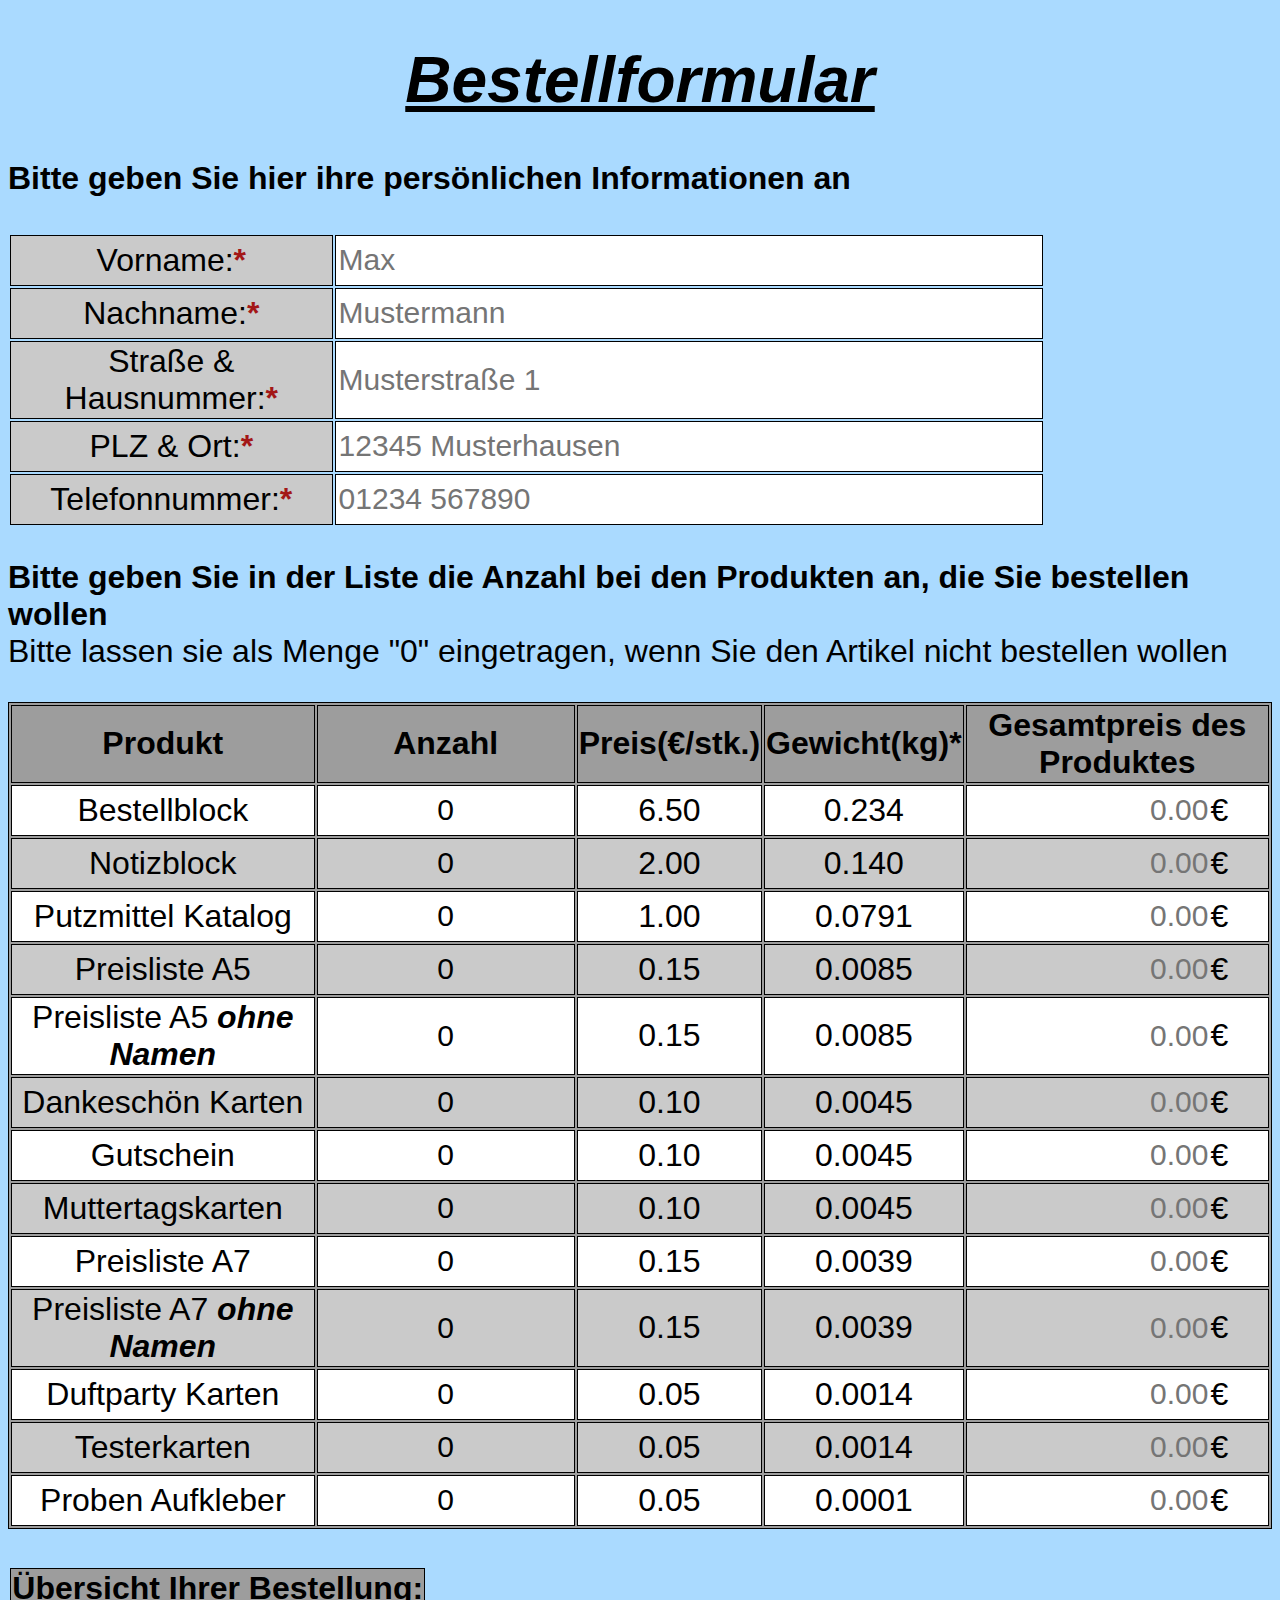
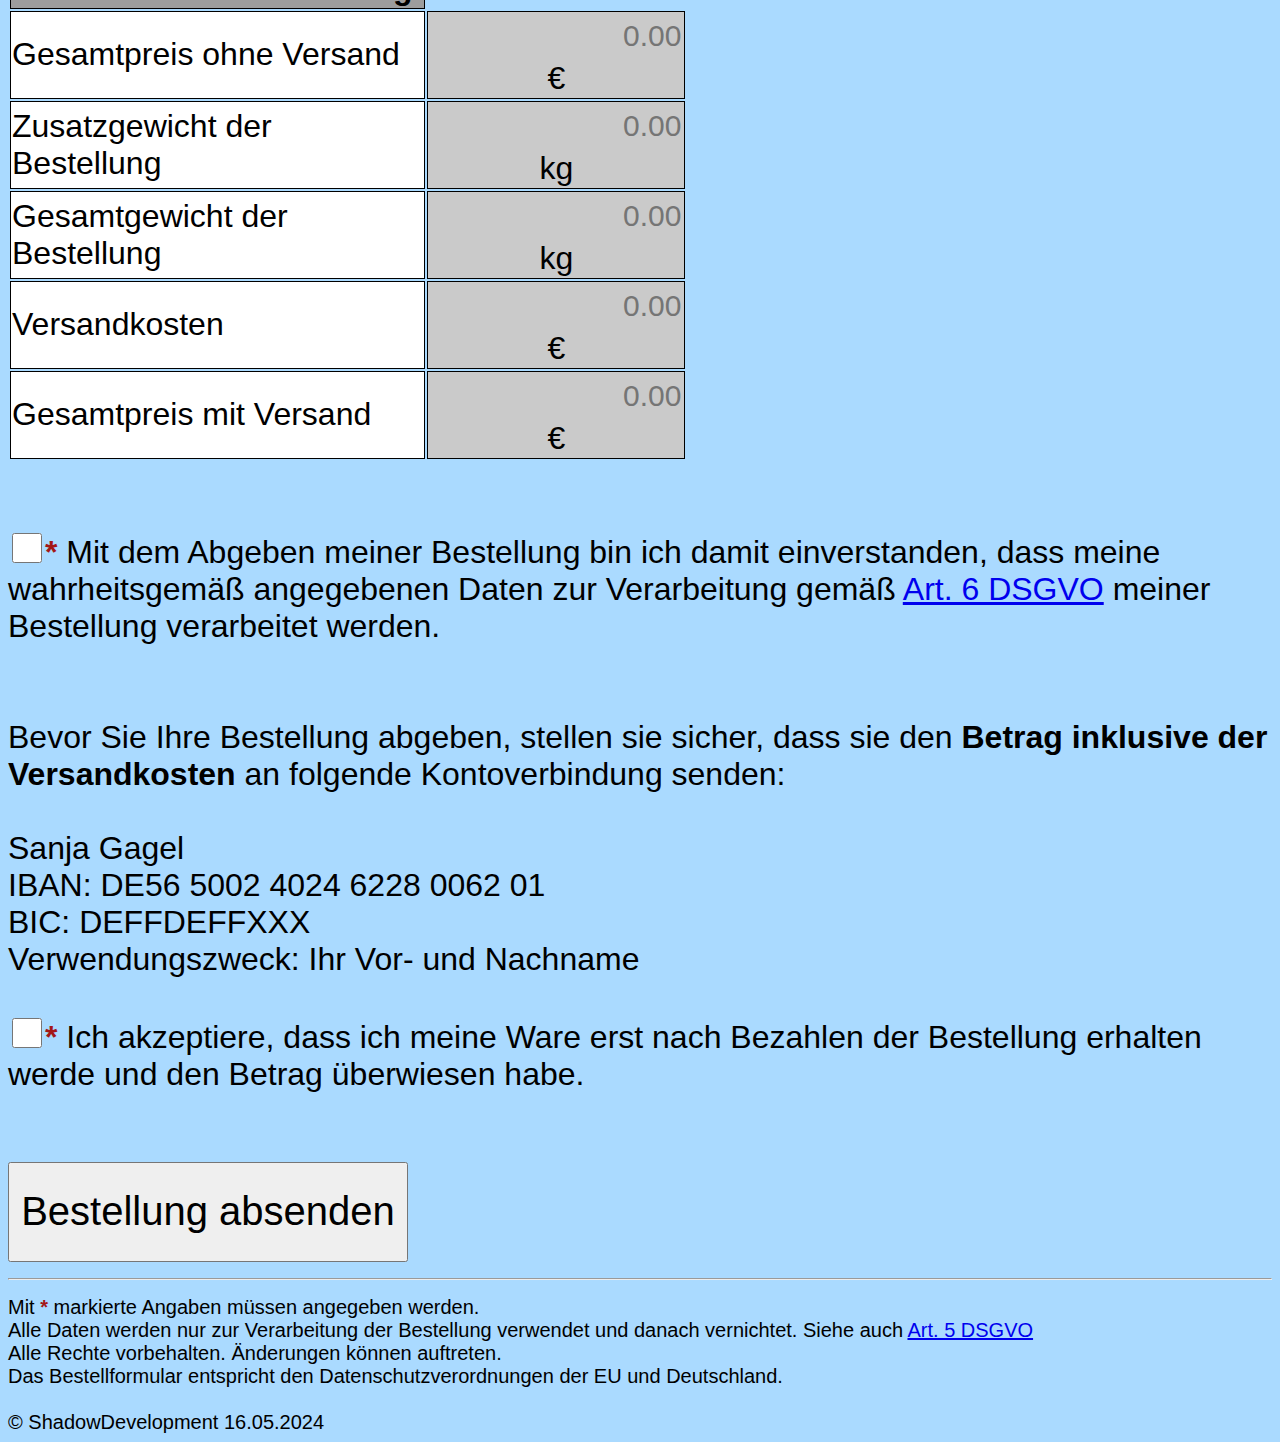
<file: index.html>
<!DOCTYPE html>
<html>
    <head>

        <meta charset="UTF-8">
        <meta http-equiv="X-UA-Compatible" content="IE-edge">
        <meta name="viewport" content="width=device-width">

        <link rel="stylesheet" href="style.css">
        <script src="script.js"></script>

        <link rel="icon" type="image/x-icon" href="sd_logo.ico">

        <title>Bestellformular</title>

    </head>

    <body>

        <h1>
            Bestellformular
        </h1>

        <form action="https://formspree.io/f/xnqeqjeo" method="POST">

            <p>
                <strong id="free">Bitte geben Sie hier ihre persönlichen Informationen an</strong>
            </p>

            <table class="blank">
                <tr>
                    <th class="blank" width="450px"></th>
                    <th class="blank"width="700px"></th>
                    <th class="blank" width="600px"></th>
                </tr>

                <tr>
                    <td>Vorname:<strong id="s">*</strong></td>
                    <td id="w"><input required id="n" type="text" name="Vorname" placeholder="Max"></td>
                    <td class="blank"></td>
                </tr>

                <tr>
                    <td>Nachname:<strong id="s">*</strong></td>
                    <td id="w"><input required id="n" type="text" name="Nachname" placeholder="Mustermann"></td>
                    <td class="blank"></td>
                </tr>

                <tr>
                    <td>Straße & Hausnummer:<strong id="s">*</strong></td>
                    <td id="w"><input required id="n" type="text" placeholder="Musterstraße 1" name="Staße & Hausnummer"></td>
                    <td class="blank"></td>
                </tr>

                <tr>
                    <td>PLZ & Ort:<strong id="s">*</strong></td>
                    <td id="w"><input required id="n" type="text" placeholder="12345 Musterhausen" name="PLZ & Ort"></td>
                    <td class="blank"></td>
                </tr>

                <tr>
                    <td>Telefonnummer:<strong id="s">*</td>
                    <td id="w"><input required id="n" type="text" placeholder="01234 567890" name="Telefonnummer"></td>
                    <td class="blank"></td>
                </tr>

            </table>

            <p>
                <strong>Bitte geben Sie in der Liste die Anzahl bei den Produkten an, die Sie bestellen wollen</strong>
                <br>
                Bitte lassen sie als Menge "0" eingetragen, wenn Sie den Artikel nicht bestellen wollen
            </p>

            <table>

                <tr>
                    <th id="th">Produkt</th>
                    <th id="th" class="anz">Anzahl</th>
                    <th id="th">Preis(€/stk.)</th>
                    <th id="th">Gewicht(kg)*</th>
                    <th id="th">Gesamtpreis des Produktes</th>
                </tr>

                <tr>
                    <td id="w">Bestellblock</td>
                    <td id="w" class="anz"><input style="background-color: white;" name="Bestellblock" id="anzahlBestellblock" type="text" value="0" autocomplete="off" onkeyup="preisBestellblock()"></td>
                    <td id="w">6.50</td>
                    <td id="w">0.234</td>
                    <td id="w"><input style="background-color: white;" id="bestellblockGesamtPreis" readonly class="gpa" type="text" placeholder="0.00">€</td>
                </tr>

                <tr>
                    <td>Notizblock</td>
                    <td class="anz"><input name="Notizblock" id="anzahlNotizblock" type="text" value="0" autocomplete="off" onkeyup="preisNotizblock()"></td>
                    <td>2.00</td>
                    <td>0.140</td>
                    <td><input readonly id="notizblockGesamtPreis" class="gpa" type="text" placeholder="0.00">€</td>
                </tr>

                <tr>
                    <td id="w">Putzmittel Katalog</td>
                    <td id="w" class="anz"><input style="background-color: white;" name="Putzmittel Katalog" id="anzahlPutzmittelkatalog" type="text" value="0" autocomplete="off" onkeyup="preisPutzmittelkatalog()"></td>
                    <td id="w">1.00</td>
                    <td id="w">0.0791</td>
                    <td id="w"><input style="background-color: white;" readonly id="putzmittelkatalogGesamtPreis" class="gpa" type="text" placeholder="0.00">€</td>
                </tr>
<!--
                <tr>
                    <td>Ätherische Öle Katalog</td>
                    <td class="anz"><input value="0" id="anzahlÖle" type="text" autocomplete="off" onkeyup="preisÖle()" name="Ätherische Öle Katalog"></td>
                    <td>0.20</td>
                    <td>0.033</td>
                    <td><input readonly id="öleGesamtPreis" class="gpa" type="text" placeholder="0.00">€</td>
                </tr>
-->            
                <tr>
                    <td>Preisliste A5</td>
                    <td class="anz"><input name="Preisliste A5" id="anzalA5" type="text" value="0" autocomplete="off" onkeyup="preisA5()"></td>
                    <td>0.15</td>
                    <td>0.0085</td>
                    <td><input readonly id="a5GesamtPreis" class="gpa" type="text" placeholder="0.00">€</td>
                </tr>

                <tr>
                    <td id="w">Preisliste A5 <strong><i>ohne Namen</i>	</strong></td>
                    <td id="w" class="anz"><input style="background-color: white;" name="Preisliste A5 ohne Namen" id="anzalA5ohne" type="text" value="0" autocomplete="off" onkeyup="preisA5ohne()"></td>
                    <td id="w">0.15</td>
                    <td id="w">0.0085</td>
                    <td id="w"><input style="background-color: white;" readonly id="a5ohneGesamtPreis" class="gpa" type="text" placeholder="0.00">€</td>
                </tr>
<!--                
                <tr>
                    <td id="w">Hautpflegeplan</td>
                    <td id="w" class="anz"><input style="background-color: white;" name="Hautpflegeplan" id="anzahlHautpflegeplan" type="text" value="0" autocomplete="off" onkeyup="preisHautpflegeplan()"></td>
                    <td id="w">0.15</td>
                    <td id="w">0.0085</td>
                    <td id="w"><input style="background-color: white;" readonly  id="hautpflegeplanGesamtPreis" class="gpa" type="text" placeholder="0.00">€</td>
                </tr>
-->
                <tr>
                    <td>Dankeschön Karten</td>
                    <td class="anz"><input name="Dankeschön Karten" id="anzahlDankeschönkarten" type="text" value="0" autocomplete="off" onkeyup="preisDankeschönkarten()"></td>
                    <td>0.10</td>
                    <td>0.0045</td>
                    <td><input readonly id="dankeschönkarteGesamtPreis" class="gpa" type="text" placeholder="0.00">€</td>
                </tr>
                
                <tr>
                    <td id="w">Gutschein</td>
                    <td id="w" class="anz"><input style="background-color: white;" name="Gutschein" id="anzahlGutscheine" type="text" value="0" autocomplete="off" onkeyup="preisGutscheine()"></td>
                    <td id="w">0.10</td>
                    <td id="w">0.0045</td>
                    <td id="w"><input style="background-color: white;" readonly id="gutscheineGesamtPreis" class="gpa" type="text" placeholder="0.00">€</td>
                </tr>

                <tr>
                    <td>Muttertagskarten</td>
                    <td class="anz"><input name="Muttertagskarten" id="anzahlMuttertagskarten" type="text" value="0" autocomplete="off" onkeyup="preisMuttertagskarten()"></td>
                    <td>0.10</td>
                    <td>0.0045</td>
                    <td><input readonly id="muttertagskartenGesamtPreis" class="gpa" type="text" placeholder="0.00">€</td>
                </tr>
<!--                
                <tr>
                    <td id="w">Raumduft Flyer</td>
                    <td id="w" class="anz"><input style="background-color: white;" name="Raumduft Flyer" id="anzahlRaumduftflyer" type="text" value="0" autocomplete="off" onkeyup="preisReaumduftflyer()"></td>
                    <td id="w">0.10</td>
                    <td id="w">0.0064</td>
                    <td id="w"><input style="background-color: white;" readonly id="raumduftflyerGesamtPreis" class="gpa" type="text" placeholder="0.00">€</td>
                </tr>
-->                
                <tr>
                    <td id="w">Preisliste A7</td>
                    <td id="w" class="anz"><input style="background-color: white;" name="Preisliste A7" id="anzahlA7" type="text" value="0" autocomplete="off" onkeyup="preisA7()"></td>
                    <td id="w">0.15</td>
                    <td id="w">0.0039</td>
                    <td id="w"><input style="background-color: white;" readonly id="a7GesamtPreis" class="gpa" type="text" placeholder="0.00">€</td>
                </tr>

                <tr>
                    <td>Preisliste A7 <strong><i>ohne Namen</i></strong></td>
                    <td class="anz"><input name="Preisliste A7 ohne Namen" id="anzahlA7ohne" type="text" value="0" autocomplete="off" onkeyup="preisA7ohne()"></td>
                    <td>0.15</td>
                    <td>0.0039</td>
                    <td><input readonly id="a7ohneGesamtPreis" class="gpa" type="text" placeholder="0.00">€</td>
                </tr>

                <tr>
                    <td id="w">Duftparty Karten</td>
                    <td id="w" class="anz"><input style="background-color: white;" name="Duftparty Karten" id="anzahlDuftpartyKarten" type="text" value="0" autocomplete="off" onkeyup="preisDuftpartyKarten()"></td>
                    <td id="w">0.05</td>
                    <td id="w">0.0014</td>
                    <td id="w"><input style="background-color: white;" readonly id="duftpartyKartenGesamtPreis" class="gpa" type="text" placeholder="0.00">€</td>
                </tr>
                
                <tr>
                    <td>Testerkarten</td>
                    <td class="anz"><input name="Testerkarten" id="anzahlTesterkarten" type="text" value="0" autocomplete="off" onkeyup="preisTesterkarten()"></td>
                    <td>0.05</td>
                    <td>0.0014</td>
                    <td><input readonly id="testerkartenGesamtPreis" class="gpa" type="text" placeholder="0.00">€</td>
                </tr>
                
                <tr>
                    <td id="w">Proben Aufkleber</td>
                    <td id="w" class="anz"><input style="background-color: white;" name="Proben Aufkleber" id="anzahlAufkleber" type="text" value="0" autocomplete="off" onkeyup="preisAufkleber()"></td>
                    <td id="w">0.05</td>
                    <td id="w">0.0001</td>
                    <td id="w"><input style="background-color: white;" readonly id="aufkleberGesamtPreis" class="gpa" type="text" placeholder="0.00">€</td>
                </tr>
        </table>
        
        <br>

        <table id="t2">

            <tr>
                <th>Übersicht Ihrer Bestellung:</th>
                <th style="background-color: rgb(170, 218, 255); border-style: none;"></th>
            </tr>

            <tr>
                <td id="t2c1">Gesamtpreis ohne Versand</td>
                <td id="t2c2"><input required name="Gesamtpreis ohne Versand" readonly id="gppa" type="text" placeholder="0.00">€</td>
                <td id="t2c3"></td>
            </tr>

            <tr>
                <td id="t2c1">Zusatzgewicht der Bestellung</td>
                <td id="t2c2"><input required name="Zusatzgewicht der Bestellung" readonly id="zgb" type="text" placeholder="0.00">kg</td>
            </tr>

            <tr>
                <td id="t2c1">Gesamtgewicht der Bestellung</td>
                <td id="t2c2"><input required name="Gesamtgewicht der Bestellung" readonly id="gppg" type="text" placeholder="0.00">kg</td>
            </tr>

            <tr>
                <td id="t2c1">Versandkosten</td>
                <td id="t2c2"><input required name="Versandkosten" readonly id="vk" type="text" placeholder="0.00">€</td>
            </tr>

            <tr>
                <td id="t2c1">Gesamtpreis mit Versand</td>
                <td id="t2c2"><input required name="Gesamtpreis mit Versand" readonly id="gpv" type="text" placeholder="0.00">€</td>
            </tr>
        </table>

        <br>

        <p>
            <input id="checkbox" name="DSGVO akzeptiert" type="checkbox" required><strong id="s">*</strong> Mit dem Abgeben meiner Bestellung bin ich damit einverstanden, dass meine wahrheitsgemäß angegebenen Daten zur Verarbeitung gemäß <a href="https://dsgvo-gesetz.de/art-6-dsgvo/">Art. 6 DSGVO</a> meiner Bestellung verarbeitet werden.
            <br>
            <br>
            <br>
            Bevor Sie Ihre Bestellung abgeben, stellen sie sicher, dass sie den <strong>Betrag inklusive der Versandkosten</strong> an folgende Kontoverbindung senden:
            <br>
            <br>
            Sanja Gagel
            <br>
            IBAN: DE56 5002 4024 6228 0062 01
            <br>
            BIC: DEFFDEFFXXX
            <br>
            Verwendungszweck: Ihr Vor- und Nachname
            <br>
            <br>
            <input id="checkbox" name="Zahlungspflicht akzeptiert" type="checkbox" require><strong id="s">*</strong> Ich akzeptiere, dass ich meine Ware erst nach Bezahlen der Bestellung erhalten werde und den Betrag überwiesen habe.
        </p>

        <br>

        <button type="submit">Bestellung absenden</button>

        <br>

        </form>

    </body>

<hr>

    <footer>
        Mit <strong id="s">*</strong> markierte Angaben müssen angegeben werden.
        <br>
        Alle Daten werden nur zur Verarbeitung der Bestellung verwendet und danach vernichtet. Siehe auch <a href="https://dsgvo-gesetz.de/art-5-dsgvo/">Art. 5 DSGVO</a>
        <br>
        Alle Rechte vorbehalten. Änderungen können auftreten.
        <br>
        Das Bestellformular entspricht den Datenschutzverordnungen der EU und Deutschland.
        <br>
        <br>
        &copy; ShadowDevelopment 16.05.2024
    </footer>
</html>
</file>
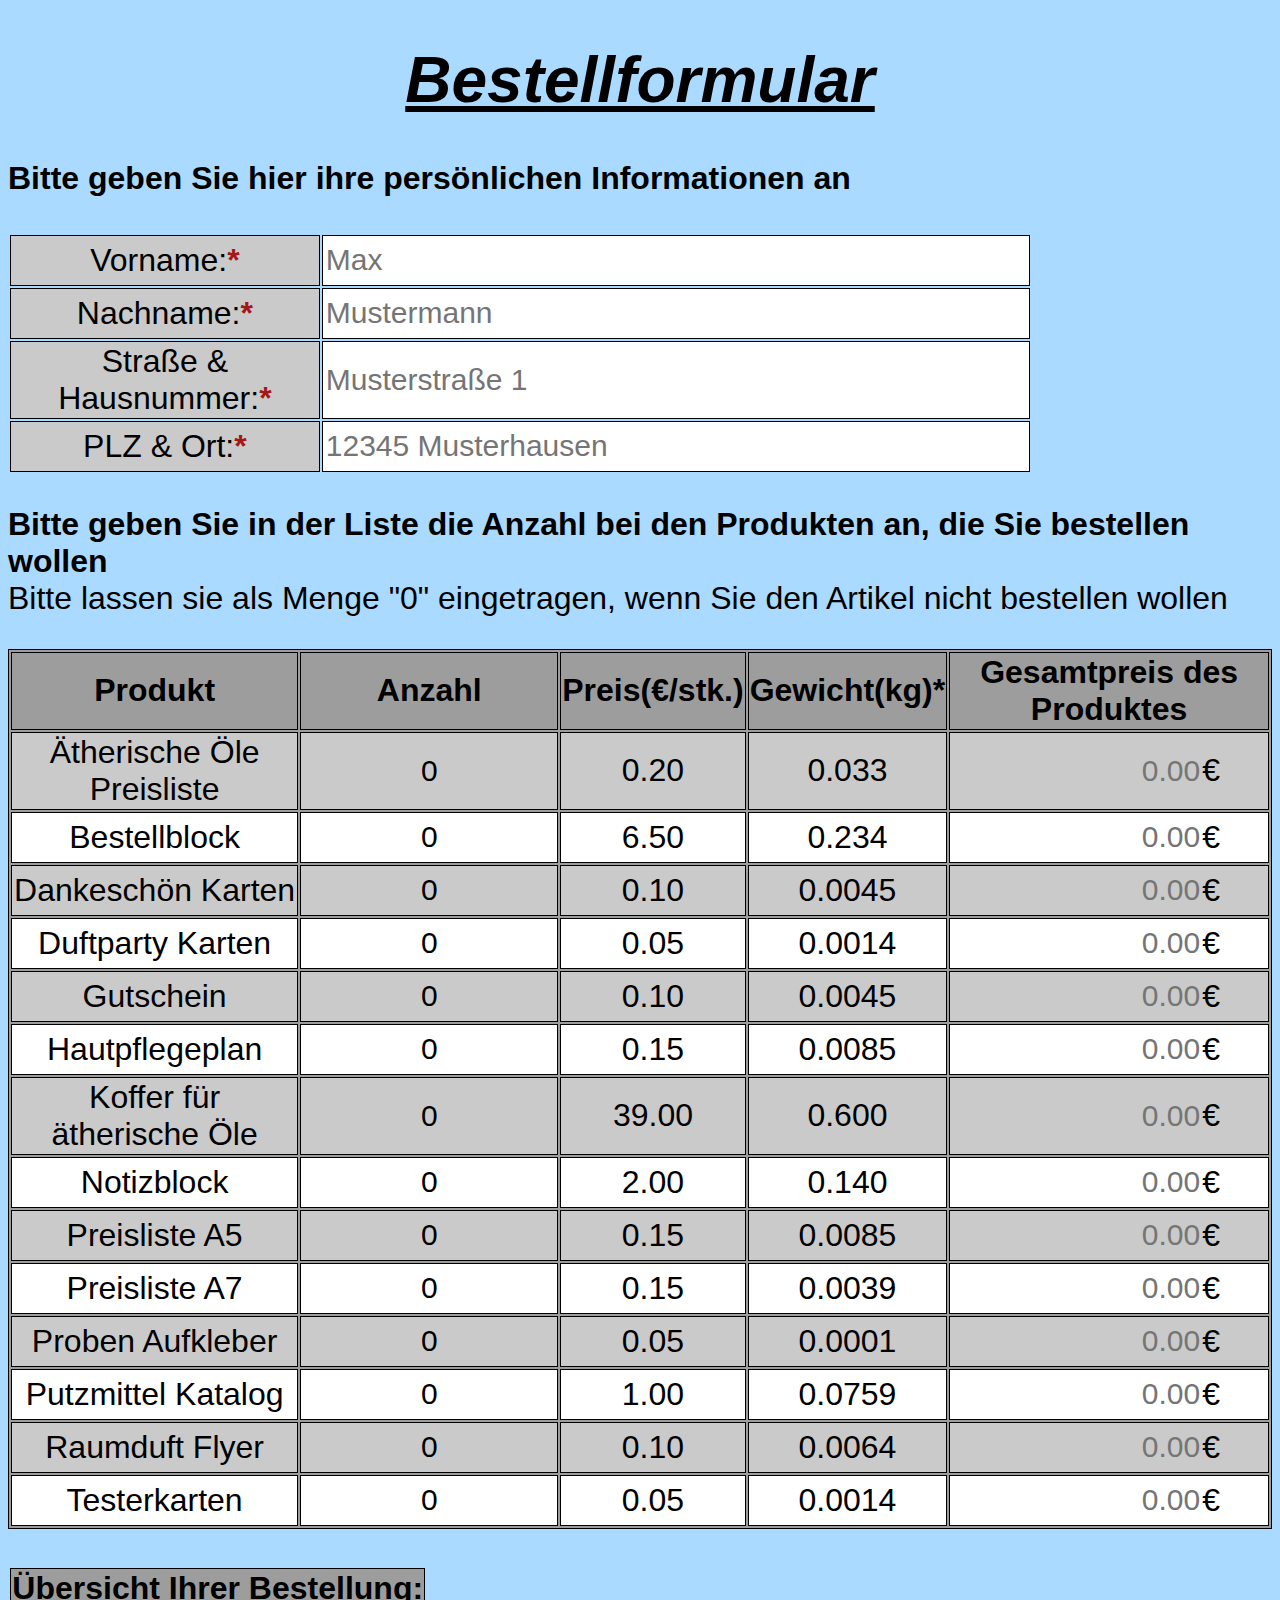
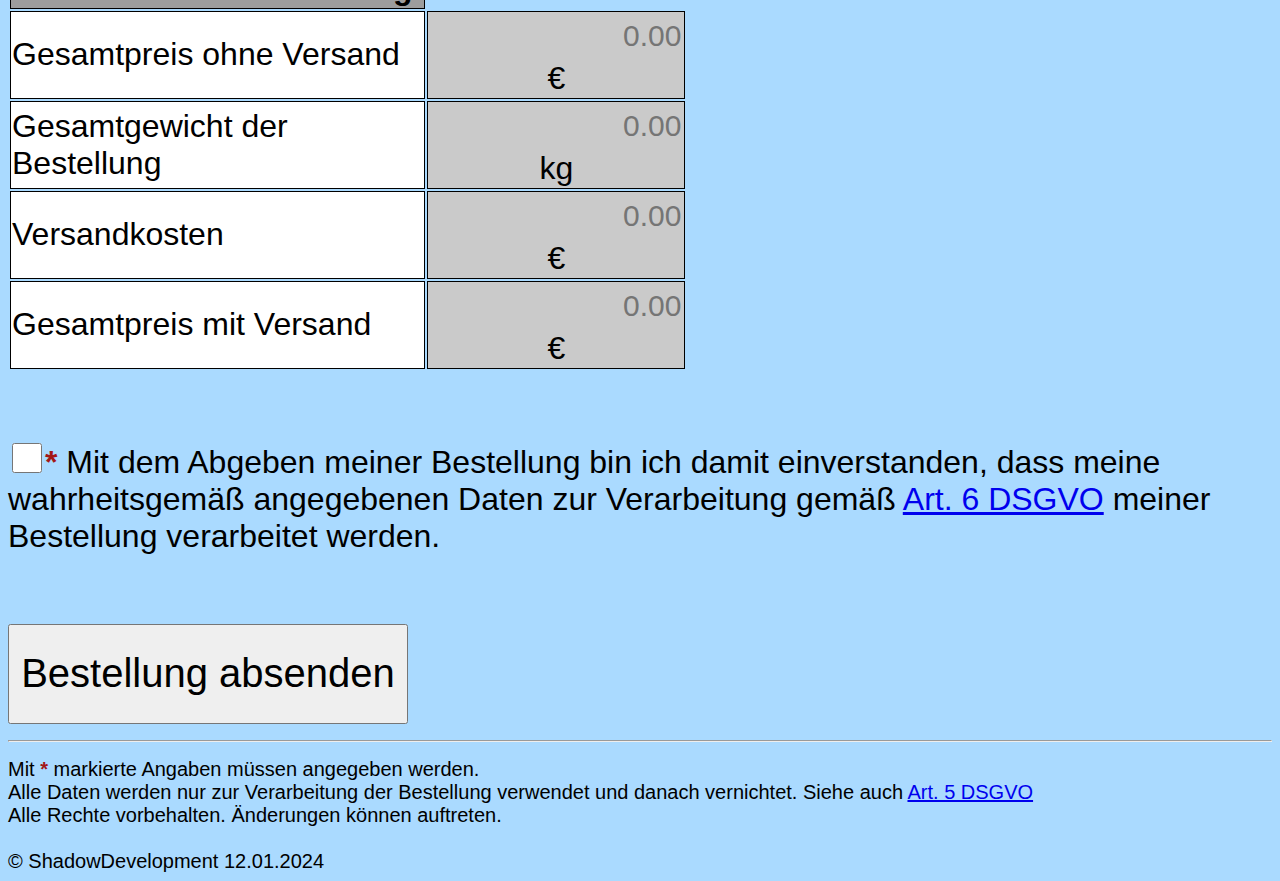
<file: Bestellformular.html>
<!DOCTYPE html>
<html>
    <head>

        <meta charset="UTF-8">
        <meta http-equiv="X-UA-Compatible" content="IE-edge">
        <meta name="viewport" content="width=device-width">

        <title>Bestellformular</title>

        <style>

            html {
                background-color: rgb(170, 218, 255);
                color: rgb(0,0,0);
                font-size: xx-large;
                font-family: Arial, Helvetica, sans-serif;
            }

            h1 {
                text-align: center;
                text-decoration: underline;
                font-style: italic;
            }
            
            table{
                width:100%;
            }

            table, td, th {
                border: 1px solid black;
                text-align: center;
                background-color: rgb(202, 202, 202);
            }

            table {
                background-color: rgb(157, 157, 157);
            }

            th {
                background-color: rgb(157, 157, 157);
            }

            input{
                text-align: center;
                width: 250px;
                height: 45px;
                background-color: rgb(202, 202, 202);
                font-size: 30px;
                border-style: none;
            }

            .gpa{
                text-align: right;
                height:45px;
                width:200px;
                font-size: 30px;
            }

            #w{
                background-color: white;
            }

            .white{
                background-color: white;
            }

            .anz{
                width: 200px;
            }

            #t2 {
                background-color: rgb(170, 218, 255);
                border-style: none;
            }

            #t2c1 {
                width:500px;
                background-color: white;
                text-align: left;
            }

            #t2c2 {
                width:200px;
            }

            #t2c3 {
                background-color: rgb(170, 218, 255);
                width: 850px;
                border-style: none;
            }

            #gppa {
                text-align: right;
            }

            #gppg {
                text-align: right;
            }

            #vk {
                text-align: right;
            }

            #gpv {
                text-align: right;
            }

            .blank {
                background-color: rgb(170, 218, 255);
                border-style: none;
            }

            button {
                width: 400px;
                height: 100px;
                font-size: 40px ;
            }

            #s {
                color:rgb(163, 23, 23);
            }
            
            #n {
                background-color: white;
                text-align: left;
                width: 700px;
            }

            #checkbox {
                width:30px;
                height:30px;
            }

            footer {
                font-size: 20px;
            }

        </style>

        <script>

            function pö() {
                //assign
                var aö = document.getElementById("aö");
                var ögp = document.getElementById("ÖGP");
                //result
                var resö = Number(aö.value) * 20 / 100;

                ögp.value = resö;
                gesamtp();
                weight();
            }

            function pb() {
                //assign
                var ab = document.getElementById("ab");
                var bgp = document.getElementById("BGP");
                //result
                var resb = Number(ab.value) * 650 / 100;

                bgp.value = resb;
                gesamtp();
                weight();
            }

            function pa6() {
                //assign
                var aa6 = document.getElementById("aa6");
                var a6gp = document.getElementById("A6GP");
                //result
                var resa6 = Number(aa6.value) * 10 / 100;

                a6gp.value = resa6;
                gesamtp();
                weight();
            }

            function pv() {
                //assign
                var av = document.getElementById("av");
                var vgp = document.getElementById("VGP");
                //result
                var resv = Number(av.value) * 5 / 100;

                vgp.value = resv;
                gesamtp();
                weight();
            }

            function pg() {
                //assign
                var ag = document.getElementById("ag");
                var ggp = document.getElementById("GGP");
                //result
                var resg = Number(ag.value) * 10 / 100;

                ggp.value = resg;
                gesamtp();
                weight();
            }

            function ph() {
                //assign
                var ah = document.getElementById("ah");
                var hgp = document.getElementById("HGP");
                //result
                var resh = Number(ah.value) * 15 / 100;

                hgp.value = resh;
                gesamtp();
                weight();
            }

            function pk() {
                //assign
                var ak = document.getElementById("ak");
                var kgp = document.getElementById("KGP");
                //result
                var resk = Number(ak.value) * 3900 / 100;

                kgp.value = resk;
                gesamtp();
                weight();
            }

            function pn() {
                //assign
                var an = document.getElementById("an");
                var ngp = document.getElementById("NGP");
                //result
                var resn = Number(an.value) * 200 / 100;

                ngp.value = resn;
                gesamtp();
                weight();
            }

            function pa5() {
                //assign
                var aa5 = document.getElementById("aa5");
                var a5gp = document.getElementById("A5GP");
                //result
                var resa5 = Number(aa5.value) * 15 / 100;

                a5gp.value = resa5;
                gesamtp();
                weight();
            }
            
            function pa7() {
                //assign
                var aa7 = document.getElementById("aa7");
                var a7gp = document.getElementById("A7GP");
                //result
                var resa7 = Number(aa7.value) * 15 / 100;

                a7gp.value = resa7;
                gesamtp();
                weight();
            }
            
            function pa() {
                //assign
                var aa = document.getElementById("aa");
                var agp = document.getElementById("AGP");
                //result
                var resa = Number(aa.value) * 5 / 100;

                agp.value = resa;
                gesamtp();
                weight();
            }

            function pp() {
                //assign
                var ap = document.getElementById("ap");
                var pgp = document.getElementById("PGP");
                //result
                var resp = Number(ap.value) * 100 / 100;

                pgp.value = resp;
                gesamtp();
                weight();
            }

            function pr() {
                //assign
                var ar = document.getElementById("ar");
                var rgp = document.getElementById("RGP");
                //result
                var resr = Number(ar.value) * 10 / 100;

                rgp.value = resr;
                gesamtp();
                weight();
            }

            function pt() {
                //assign
                var at = document.getElementById("at");
                var tgp = document.getElementById("TGP");
                //result
                var rest = Number(at.value) * 5 / 100;

                tgp.value = rest;
                gesamtp();
                weight();
            }

            function gesamtp() {
                var ögp = document.getElementById("ÖGP");
                var bgp = document.getElementById("BGP");
                var a6gp = document.getElementById("A6GP");
                var vgp = document.getElementById("VGP");
                var ggp = document.getElementById("GGP");
                var hgp = document.getElementById("HGP");
                var kgp = document.getElementById("KGP");
                var ngp = document.getElementById("NGP");
                var a5gp = document.getElementById("A5GP");
                var a7gp = document.getElementById("A7GP");
                var agp = document.getElementById("AGP");
                var pgp = document.getElementById("PGP");
                var rgp = document.getElementById("RGP");
                var tgp = document.getElementById("TGP");

                var gppa = document.getElementById("gppa");

                resultprice = Number(ögp.value) + Number(bgp.value) + Number(a6gp.value) + Number(vgp.value)+Number(ggp.value)+Number(hgp.value)+Number(kgp.value)+Number(ngp.value)+Number(a5gp.value)+Number(a7gp.value)+Number(agp.value)+Number(pgp.value)+Number(rgp.value)+Number(tgp.value);

                gppa.value = resultprice;
            }

            function weight() {
                var aö = document.getElementById("aö");
                var ab = document.getElementById("ab");
                var aa6 = document.getElementById("aa6");
                var av = document.getElementById("av");
                var ag = document.getElementById("ag");
                var ah = document.getElementById("ah");
                var ak = document.getElementById("ak");
                var an = document.getElementById("an");
                var aa5 = document.getElementById("aa5");
                var aa7 = document.getElementById("aa7");
                var aa = document.getElementById("aa");
                var ap = document.getElementById("ap");
                var ar = document.getElementById("ar");
                var at = document.getElementById("at");

                var gö = Number(aö.value) * 33 / 1000;
                var gb = Number(ab.value) * 234 / 1000;
                var ga6 = Number(aa6.value) * 45 / 10000;
                var gv = Number(av.value) * 14 / 10000;
                var gg = Number(ag.value) * 45 / 10000;
                var gh = Number(ah.value) * 85 / 10000;
                var gk = Number(ak.value) * 600 / 1000;
                var gn = Number(an.value) * 140 / 1000;
                var ga5 = Number(aa5.value) * 85 / 10000;
                var ga7 = Number(aa7.value) * 39 / 10000;
                var ga = Number(aa.value) * 1 / 10000;
                var gp = Number(ap.value) * 759 / 10000;
                var gr = Number(ar.value) * 64 / 10000;
                var gt = Number(at.value) * 14 / 10000;

                var gppg = document.getElementById("gppg");

                var vk = document.getElementById("vk");

                var gesgew = gö + gb + ga6 + gv + gg + gh + gk + gn + ga5 + ga7 + ga + gp + gr + gt;

                if(gesgew == 0) {
                    vk.value = Number(0.00);
                }

                if(gesgew > 0 && gesgew <= 0.5 ) {
                    vk.value = Number(1.60);
                }

                if(gesgew > 0.5 && gesgew <= 1) {
                    vk.value = Number(2.75);
                }

                if(gesgew > 1 && gesgew <= 2) {
                    vk.value = Number(3.99);
                }

                if(gesgew > 2 && gesgew <= 5) {
                    vk.value = Number(6.99);
                }

                if(gesgew > 5 && gesgew <= 10) {
                    vk.value = Number(9.49);
                }

                if(gesgew > 10) {
                    vk.value = Number(16.49);
                }

                gppg.value = gesgew;
                gespreis();
               }
        
            function gespreis() {
                var gppa = document.getElementById("gppa");
                var vk = document.getElementById("vk");

                var gpv = document.getElementById("gpv");

                respr = Number(gppa.value) + Number(vk.value);
                gpv.value = respr;
            }

        </script>

    </head>

    <body>

        <h1>
            Bestellformular
        </h1>

        <form action="https://formspree.io/f/xnqeqjeo" method="POST">

            <p>
                <strong id="idwuihg">Bitte geben Sie hier ihre persönlichen Informationen an</strong>
            </p>

            <table class="blank">
                <tr>
                    <th class="blank" width="450px"></th>
                    <th class="blank"width="700px"></th>
                    <th class="blank" width="600px"></th>
                </tr>

                <tr>
                    <td>Vorname:<strong id="s">*</strong></td>
                    <td id="w"><input required id="n" type="text" name="Vorname" placeholder="Max"></td>
                    <td class="blank"></td>
                </tr>

                <tr>
                    <td>Nachname:<strong id="s">*</strong></td>
                    <td id="w"><input required id="n" type="text" name="Nachname" placeholder="Mustermann"></td>
                    <td class="blank"></td>
                </tr>

                <tr>
                    <td>Straße & Hausnummer:<strong id="s">*</strong></td>
                    <td id="w"><input required id="n" type="text" placeholder="Musterstraße 1" name="Staße & Hausnummer"></td>
                    <td class="blank"></td>
                </tr>

                <tr>
                    <td>PLZ & Ort:<strong id="s">*</strong></td>
                    <td id="w"><input required id="n" type="text" placeholder="12345 Musterhausen" name="PLZ & Ort"></td>
                    <td class="blank"></td>
                </tr>

            </table>

            <p>
                <strong>Bitte geben Sie in der Liste die Anzahl bei den Produkten an, die Sie bestellen wollen</strong>
                <br>
                Bitte lassen sie als Menge "0" eingetragen, wenn Sie den Artikel nicht bestellen wollen
            </p>

            <table>

                <tr>
                    <th id="th">Produkt</th>
                    <th id="th" class="anz">Anzahl</th>
                    <th id="th">Preis(€/stk.)</th>
                    <th id="th">Gewicht(kg)*</th>
                    <th id="th">Gesamtpreis des Produktes</th>
                </tr>

                <tr>
                    <td>Ätherische Öle Preisliste</td>
                    <td class="anz"><input required value="0" id="aö" type="text" autocomplete="off" onkeyup="pö()" name="Ätherische Öle Preisliste"></td>
                    <td>0.20</td>
                    <td>0.033</td>
                    <td><input readonly id="ÖGP" class="gpa" type="text" placeholder="0.00">€</td>
                </tr>

                <tr>
                    <td id="w">Bestellblock</td>
                    <td id="w" class="anz"><input name="Bestellblock" id="ab" style="background-color: white;" type="text" value="0" autocomplete="off" onkeyup="pb()"></td>
                    <td id="w">6.50</td>
                    <td id="w">0.234</td>
                    <td id="w"><input style="background-color: white;" id="BGP" readonly class="gpa" type="text" placeholder="0.00">€</td>
                </tr>

                <tr>
                    <td>Dankeschön Karten</td>
                    <td class="anz"><input name="Dankeschön Karten" id="aa6" type="text" value="0" autocomplete="off" onkeyup="pa6()"></td>
                    <td>0.10</td>
                    <td>0.0045</td>
                    <td><input readonly id="A6GP" class="gpa" type="text" placeholder="0.00">€</td>
                </tr>

                <tr>
                    <td id="w">Duftparty Karten</td>
                    <td id="w" class="anz"><input name="Duftparty Karten" id="av" style="background-color: white;" type="text" value="0" autocomplete="off" onkeyup="pv()"></td>
                    <td id="w">0.05</td>
                    <td id="w">0.0014</td>
                    <td id="w"><input readonly style="background-color: white;" id="VGP" class="gpa" type="text" placeholder="0.00">€</td>
                </tr>

                <tr>
                    <td>Gutschein</td>
                    <td class="anz"><input name="Gutschein" id="ag" type="text" value="0" autocomplete="off" onkeyup="pg()"></td>
                    <td>0.10</td>
                    <td>0.0045</td>
                    <td><input readonly id="GGP" class="gpa" type="text" placeholder="0.00">€</td>
                </tr>

                <tr>
                    <td id="w">Hautpflegeplan</td>
                    <td id="w" class="anz"><input name="Hautpflegeplan" id="ah" style="background-color: white;" type="text" value="0" autocomplete="off" onkeyup="ph()"></td>
                    <td id="w">0.15</td>
                    <td id="w">0.0085</td>
                    <td id="w"><input readonly style="background-color: white;"  id="HGP" class="gpa" type="text" placeholder="0.00">€</td>
                </tr>

                <tr>
                    <td>Koffer für ätherische Öle</td>
                    <td class="anz"><input name="Koffer für Ätherische Öle" id="ak" type="text" value="0" autocomplete="off" onkeyup="pk()"></td>
                    <td>39.00</td>
                    <td>0.600</td>
                    <td><input readonly id="KGP" class="gpa" type="text" placeholder="0.00">€</td>
                </tr>

                <tr>
                    <td id="w">Notizblock</td>
                    <td id="w" class="anz"><input name="Notizblock" id="an" style="background-color: white;" type="text" value="0" autocomplete="off" onkeyup="pn()"></td>
                    <td id="w">2.00</td>
                    <td id="w">0.140</td>
                    <td id="w"><input readonly style="background-color: white;" id="NGP" class="gpa" type="text" placeholder="0.00">€</td>
                </tr>

                <tr>
                    <td>Preisliste A5</td>
                    <td class="anz"><input name="Preisliste A5" id="aa5" type="text" value="0" autocomplete="off" onkeyup="pa5()"></td>
                    <td>0.15</td>
                    <td>0.0085</td>
                    <td><input readonly id="A5GP" class="gpa" type="text" placeholder="0.00">€</td>
                </tr>

                <tr>
                    <td id="w">Preisliste A7</td>
                    <td id="w" class="anz"><input name="Preisliste A7" id="aa7" style="background-color: white;" type="text" value="0" autocomplete="off" onkeyup="pa7()"></td>
                    <td id="w">0.15</td>
                    <td id="w">0.0039</td>
                    <td id="w"><input readonly style="background-color: white;" id="A7GP" class="gpa" type="text" placeholder="0.00">€</td>
                </tr>

                <tr>
                    <td>Proben Aufkleber</td>
                    <td class="anz"><input name="Proben Aufkleber" id="aa" type="text" value="0" autocomplete="off" onkeyup="pa()"></td>
                    <td>0.05</td>
                    <td>0.0001</td>
                    <td><input readonly id="AGP" class="gpa" type="text" placeholder="0.00">€</td>
                </tr>
                
                <tr>
                    <td id="w">Putzmittel Katalog</td>
                    <td id="w" class="anz"><input name="Putzmittel Katalog" id="ap" style="background-color: white;" type="text" value="0" autocomplete="off" onkeyup="pp()"></td>
                    <td id="w">1.00</td>
                    <td id="w">0.0759</td>
                    <td id="w"><input readonly style="background-color: white;" id="PGP" class="gpa" type="text" placeholder="0.00">€</td>
                </tr>

                <tr>
                    <td>Raumduft Flyer</td>
                    <td class="anz"><input name="Raumduft Flyer" id="ar" type="text" value="0" autocomplete="off" onkeyup="pr()"></td>
                    <td>0.10</td>
                    <td>0.0064</td>
                    <td><input readonly id="RGP" class="gpa" type="text" placeholder="0.00">€</td>
                </tr>

                <tr>
                    <td id="w">Testerkarten</td>
                    <td id="w" class="anz"><input name="Testerkarten" id="at" style="background-color: white;" type="text" value="0" autocomplete="off" onkeyup="pt()"></td>
                    <td id="w">0.05</td>
                    <td id="w">0.0014</td>
                    <td id="w"><input readonly style="background-color: white;" id="TGP" class="gpa" type="text" placeholder="0.00">€</td>
                </tr>
        </table>
        
        <br>

        <table id="t2">

            <tr>
                <th>Übersicht Ihrer Bestellung:</th>
                <th style="background-color: rgb(170, 218, 255); border-style: none;"></th>
            </tr>

            <tr>
                <td id="t2c1">Gesamtpreis ohne Versand</td>
                <td id="t2c2"><input required name="Gesamtpreis ohne Versand" readonly id="gppa" type="text" placeholder="0.00">€</td>
                <td id="t2c3"></td>
            </tr>

            <tr>
                <td id="t2c1">Gesamtgewicht der Bestellung</td>
                <td id="t2c2"><input required name="Gesamtgewicht der Bestellung" readonly id="gppg" type="text" placeholder="0.00">kg</td>
            </tr>

            <tr>
                <td id="t2c1">Versandkosten</td>
                <td id="t2c2"><input required name="Versandkosten" readonly id="vk" type="text" placeholder="0.00">€</td>
            </tr>

            <tr>
                <td id="t2c1">Gesamtpreis mit Versand</td>
                <td id="t2c2"><input required name="Gesamtpreis mit Versand" readonly id="gpv" type="text" placeholder="0.00">€</td>
            </tr>
        </table>

        <br>

        <p>
            <input id="checkbox" name="DSGVO akzeptiert" type="checkbox" required><strong id="s">*</strong> Mit dem Abgeben meiner Bestellung bin ich damit einverstanden, dass meine wahrheitsgemäß angegebenen Daten zur Verarbeitung gemäß <a href="https://dsgvo-gesetz.de/art-6-dsgvo/">Art. 6 DSGVO</a> meiner Bestellung verarbeitet werden.
        </p>

        <br>

        <button type="submit">Bestellung absenden</button>

        <br>

        </form>

    </body>

<hr>

    <footer>
        Mit <strong id="s">*</strong> markierte Angaben müssen angegeben werden.
        <br>
        Alle Daten werden nur zur Verarbeitung der Bestellung verwendet und danach vernichtet. Siehe auch <a href="https://dsgvo-gesetz.de/art-5-dsgvo/">Art. 5 DSGVO</a>
        <br>
        Alle Rechte vorbehalten. Änderungen können auftreten.
        <br>
        <br>
        &copy; ShadowDevelopment 12.01.2024
    </footer>
</html>
</file>
<file: style.css>
html {
    background-color: rgb(170, 218, 255);
    color: rgb(0,0,0);
    font-size: xx-large;
    font-family: Arial, Helvetica, sans-serif;
}

h1 {
    text-align: center;
    text-decoration: underline;
    font-style: italic;
}

table{
    width:100%;
}

table, td, th {
    border: 1px solid black;
    text-align: center;
    background-color: rgb(202, 202, 202);
}

table {
    background-color: rgb(157, 157, 157);
}

th {
    background-color: rgb(157, 157, 157);
}

input{
    text-align: center;
    width: 250px;
    height: 45px;
    background-color: rgb(202, 202, 202);
    font-size: 30px;
    border-style: none;
}

.gpa{
    text-align: right;
    height:45px;
    width:200px;
    font-size: 30px;
}

#w{
    background-color: white;
}

.white{
    background-color: white;
}

.anz{
    width: 200px;
}

#t2 {
    background-color: rgb(170, 218, 255);
    border-style: none;
}

#t2c1 {
    width:500px;
    background-color: white;
    text-align: left;
}

#t2c2 {
    width:200px;
}

#t2c3 {
    background-color: rgb(170, 218, 255);
    width: 850px;
    border-style: none;
}

#gppa {
    text-align: right;
}

#gppg {
    text-align: right;
}

#zgb {
    text-align: right;
}

#vk {
    text-align: right;
}

#gpv {
    text-align: right;
}

.blank {
    background-color: rgb(170, 218, 255);
    border-style: none;
}

button {
    width: 400px;
    height: 100px;
    font-size: 40px ;
}

#s {
    color:rgb(163, 23, 23);
}

#n {
    background-color: white;
    text-align: left;
    width: 700px;
}

#checkbox {
    width:30px;
    height:30px;
}

footer {
    font-size: 20px;
}
</file>
